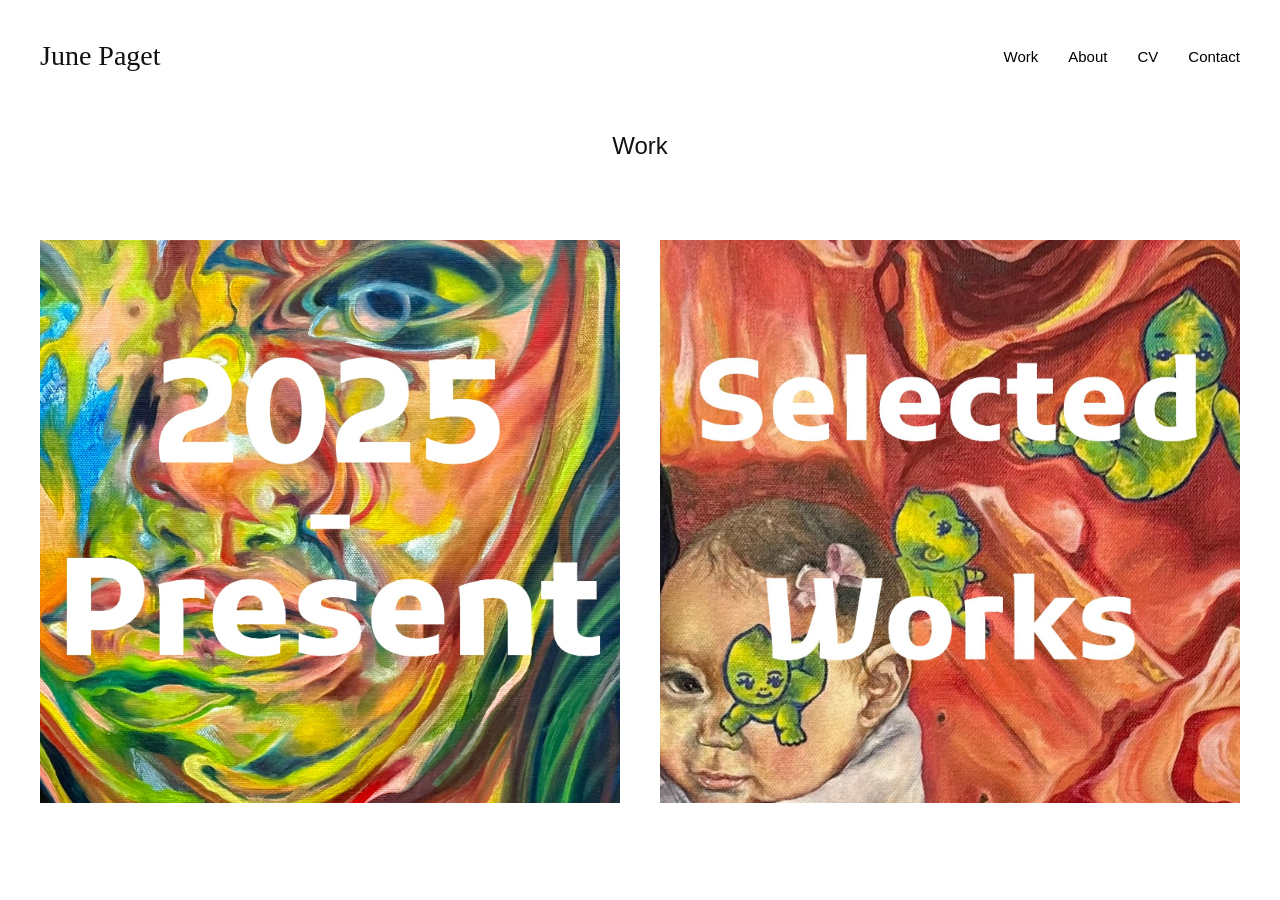
<file: work.html>
<!DOCTYPE html>
<html>

<head>
    <title>Work — June Paget</title>

    <link rel="stylesheet" href="style.css">
</head>

<body>

<header>
    <h1><a href="index.html">June Paget</a></h1>

    <nav>
        <a href="work.html">Work</a>
        <a href="#">About</a>
        <a href="#">CV</a>
        <a href="#">Contact</a>
    </nav>
</header>


<main>

<h2>Work</h2>

<div class="category-grid">

    <a href="2025-present.html">
        <img class="category-image" src="2025-present.jpeg" alt="2025–Present">
    </a>

    <a href="selected-works.html">
        <img class="category-image" src="selected-works.jpg" alt="Selected Works">
    </a>

</div>

</main>


</body>

</html>
</file>
<file: style.css>
body {
    background-color: #ffffff;
    color: #111;
    font-family: 'Inter', sans-serif;
    margin: 0;
    padding: 40px;
}


header {
    display: flex;
    justify-content: space-between;
    align-items: center;
}


h1 {
    font-family: 'Playfair Display', serif;
    font-size: 28px;
    font-weight: normal;
    margin: 0;
}


nav {
    display: flex;
    gap: 30px;
}


nav a {
    text-decoration: none;
    color: black;
    font-size: 15px;
}


main {
    margin-top: 60px;
}

h1 a {
    text-decoration: none;
    color: inherit;
}

.work-grid {
    columns: 2;
    column-gap: 50px;
    margin-top: 50px;
}

.work-piece {
    break-inside: avoid;
    margin-bottom: 50px;
    display: flex;
    flex-direction: column;
    align-items: stretch;
}

.work-piece img {
    width: 100%;
    height: auto;
    display: block;
}

.work-piece p {
    font-size: 11px;
    font-style: italic;
    font-weight: 300;
    color: #777;
    margin-top: 10px;
    align-self: flex-end;
    text-align: right;
}

.home-image {
    margin-top: 60px;
    display: flex;
    justify-content: center;
}

.featured-work {
    width: 80%;
    display: flex;
    flex-direction: column;
    align-items: center;
}

.featured-image {
    width: 100%;
    height: auto;
}

.featured-work p {
    align-self: flex-end;
    font-size: 12px;
    font-style: italic;
    font-weight: 300;
    margin-top: 10px;
    color: #777;
}

h3 {
    font-size: 16px;
    font-weight: normal;
    margin-top: 80px;
    margin-bottom: 30px;
}

h2 {
    text-align: center;
    font-weight: normal;
}

.category-grid {
    display: grid;
    grid-template-columns: repeat(2, 1fr);
    gap: 40px;
    margin-top: 80px;
}

.category-image {
    width: 100%;
    height: auto;
    display: block;
}


.lightbox {
    display: none;
    position: fixed;
    inset: 0;
    background: rgba(255, 255, 255, 0.95);
    justify-content: center;
    align-items: center;
    z-index: 9999;
}

.lightbox img {
    max-width: 85vw;
    max-height: 80vh;
    object-fit: contain;
}

.lightbox-content {
    display: flex;
    flex-direction: column;
    align-items: center;
    justify-content: center;
}

#lightbox-caption {
    font-size: 12px;
    font-style: italic;
    font-weight: 300;
    color: #777;
    margin-top: 30px;
    text-align: center;
}

.art-image {
    cursor: zoom-in;
    transition: opacity 0.3s ease;
}

.art-image:hover {
    opacity: 0.7;
}

.hidden-series {
    display: none;
}

#lightbox-series {
    display: flex;
    justify-content: center;
    align-items: center;
    width: 90vw;
}

#lightbox-series.series-view {
    display: grid;
    grid-template-columns: repeat(4, 1fr);
    gap: 30px;
    width: 85vw;
    max-height: 60vh;
}

#lightbox-series.series-view img {
    width: 100%;
    height: 55vh;
    object-fit: contain;
}

.series-print {
    width: 100%;
    height: 38vh;
    object-fit: contain;
}

.single-view img {
    width: auto !important;
    max-width: 80vw;
    max-height: 80vh;
}

#lightbox-series.womb-view {
    display: grid;
    grid-template-columns: repeat(2, 1fr);
    gap: 30px;
    width: 55vw;
}

#lightbox-series.womb-view img {
    width: 100%;
    height: auto;
    object-fit: contain;
}
</file>
